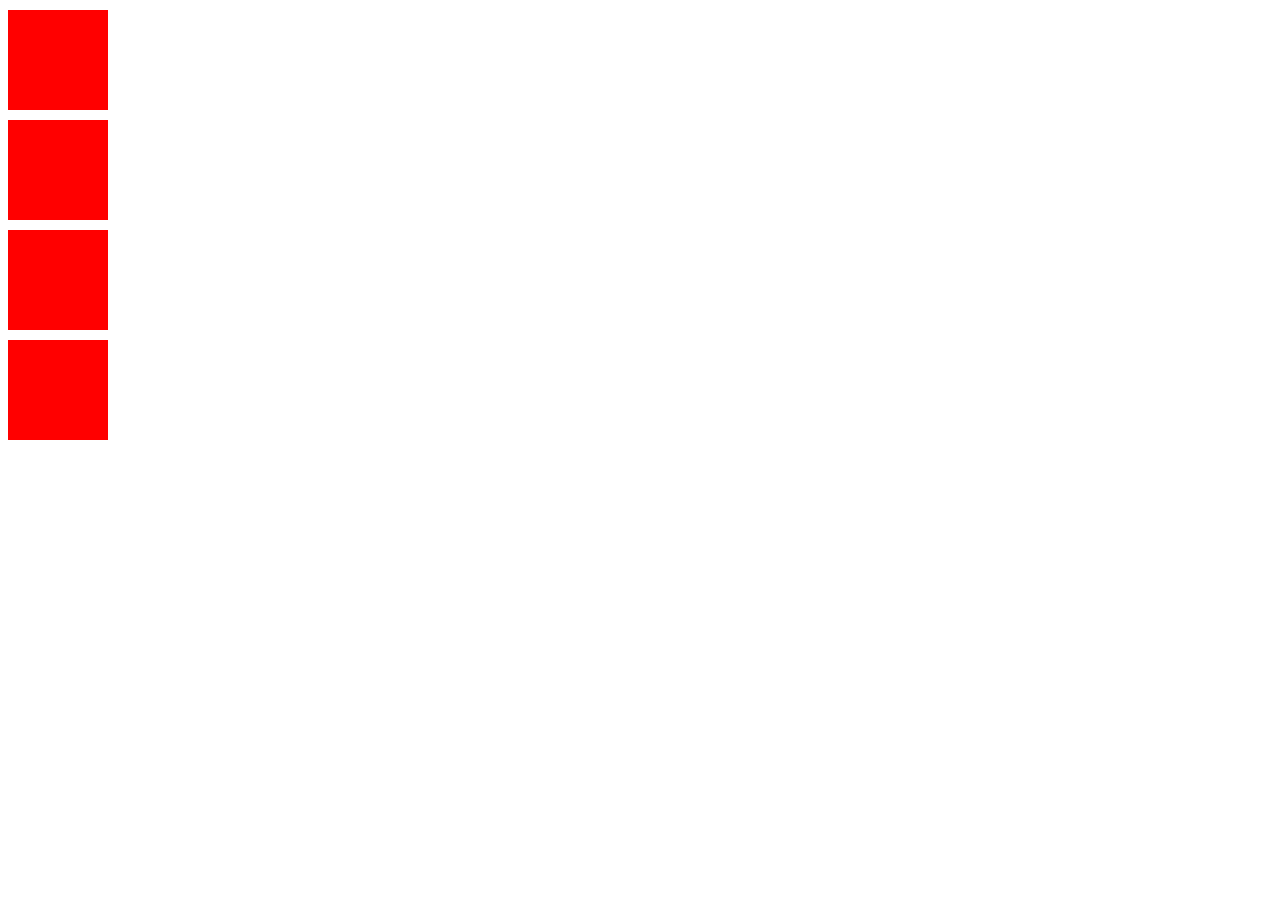
<file: 01/index.html>
<!DOCTYPE html>
<html lang="en">

<head>
   <meta charset="UTF-8">
   <meta name="viewport" content="width=device-width, initial-scale=1.0">
   <title>Document</title>
   <link rel="stylesheet" href="style.css">
</head>

<body>
   <div id="page1">
      <div id="box"></div>
      <div id="box" class="box1"></div>
      <div id="box" class="box2"></div>
      <div id="box" class="box3"></div>
   </div>



   <script src="https://cdnjs.cloudflare.com/ajax/libs/gsap/3.12.2/gsap.min.js"
      integrity="sha512-16esztaSRplJROstbIIdwX3N97V1+pZvV33ABoG1H2OyTttBxEGkTsoIVsiP1iaTtM8b3+hu2kB6pQ4Clr5yug=="
      crossorigin="anonymous" referrerpolicy="no-referrer"></script>
   <script src="script.js"></script>
</body>

</html>
</file>
<file: 01/style.css>
#box {
	height: 100px;
	width: 100px;
	margin: 10px 0;
	background-color: red;
}
</file>
